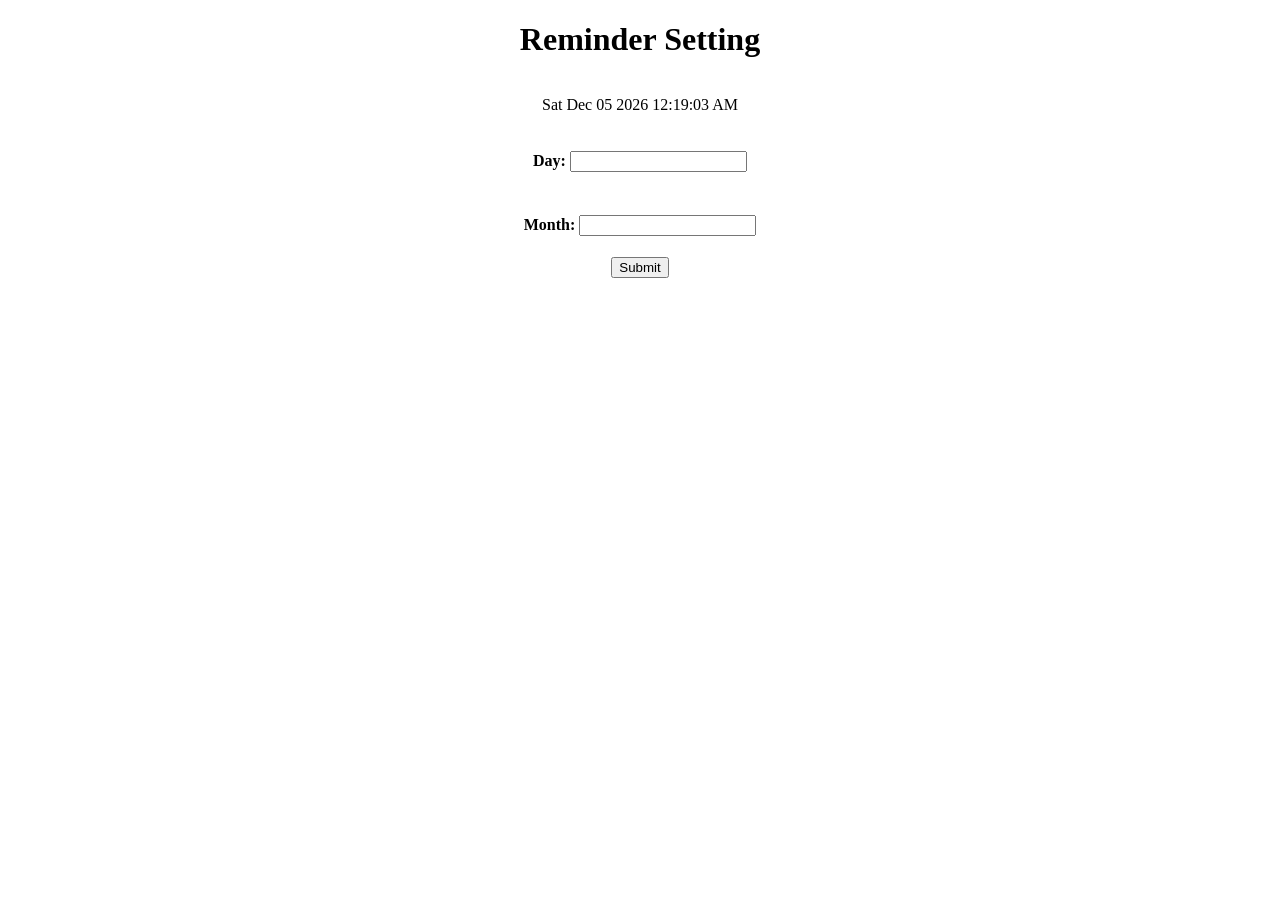
<file: index.html>
<!DOCTYPE html>
<html lang="en">
<head>
    <meta charset="UTF-8">
    <meta http-equiv="X-UA-Compatible" content="IE=edge">
    <meta name="viewport" content="width=device-width, initial-scale=1.0">
    <link rel="stylesheet" href="./index.css">
    <title>Document</title>
</head>
<body>
    <div class="mainD">
        <h1>Reminder Setting </h1>
        <p class="dateTime"></p>
        <h4>Day: <input class="dayInput" /></h4>
        <h4>Month: <input class="monthInput"/></h4>
        <button class="getReminder"  >Submit</button>
      <h4 class="userEntry"></h4>
      <h5 class="daysLeft"></h5>
    </div>
</body>
<script src="./index.js"></script>
</html>
</file>
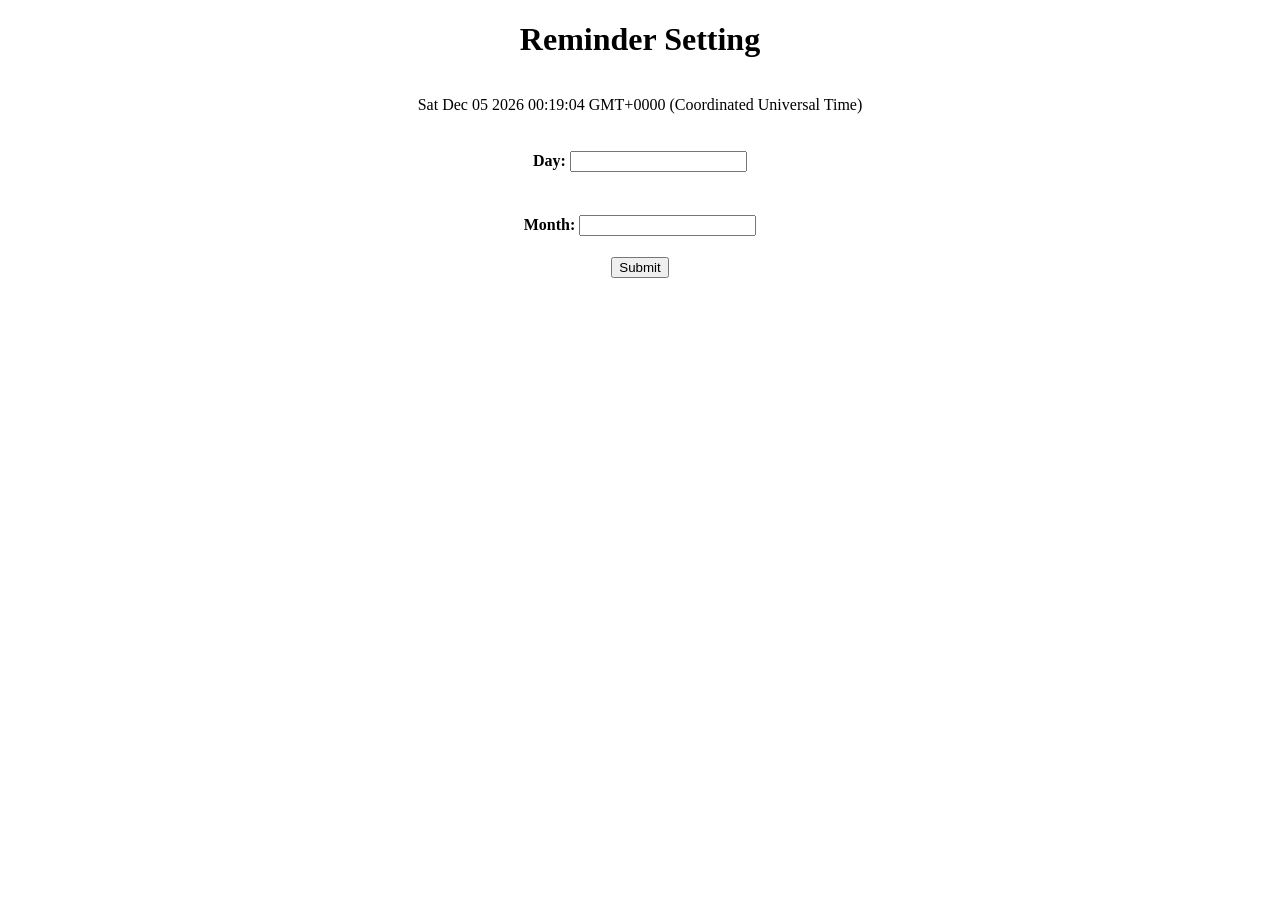
<file: reminder.html>
<!DOCTYPE html>
<html lang="en">
<head>
    <meta charset="UTF-8">
    <meta http-equiv="X-UA-Compatible" content="IE=edge">
    <meta name="viewport" content="width=device-width, initial-scale=1.0">
    <link rel="stylesheet" href="./reminder.css">
    <title>Document</title>
</head>
<body>
    <div class="mainD">
        <h1>Reminder Setting </h1>
        <p class="dateTime"></p>
        <h4>Day: <input class="dayInput" /></h4>
        <h4>Month: <input class="monthInput"/></h4>
        <button class="getReminder"  >Submit</button>
      <h4 class="userEntry"></h4>
      <h5 class="daysLeft"></h5>
    </div>
</body>
<script src="./reminder.js"></script>
</html>
</file>
<file: index.css>
body{
    margin: 0;
}

.mainD{
    display: flex;
    flex-direction: column;
    align-items: center;
}
</file>
<file: reminder.css>
body{
    margin: 0;
}

.mainD{
    display: flex;
    flex-direction: column;
    align-items: center;
}
</file>
